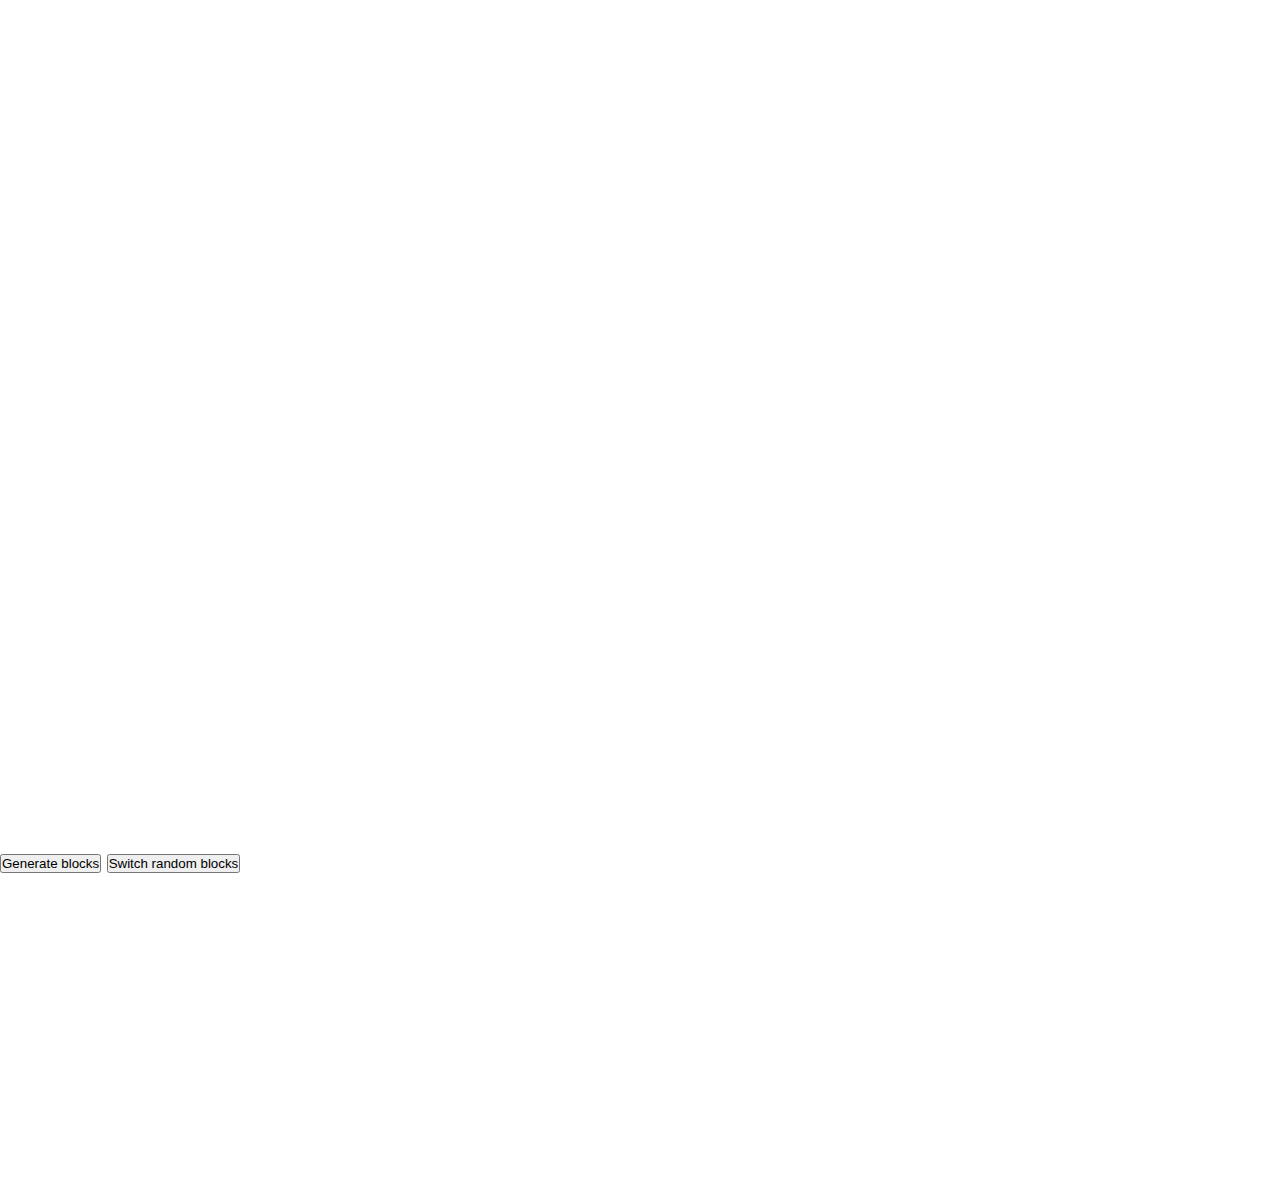
<file: 09-test-homework/index.html>
<!doctype html>
<html lang="en">
<head>
    <meta charset="UTF-8">
    <meta name="viewport"
          content="width=device-width, user-scalable=no, initial-scale=1.0, maximum-scale=1.0, minimum-scale=1.0">
    <meta http-equiv="X-UA-Compatible" content="ie=edge">
    <link rel="stylesheet" href="stylesheet.css">
    <title>Unit 09</title>
</head>
<body>

    <section class="blocks"></section>


    <button class="btn show">Generate blocks</button>
    <button class="btn switch_on">Switch random blocks</button>

<script src="src.js"></script>
</body>
</html>
</file>
<file: 09-test-homework/stylesheet.css>
* {
    box-sizing: border-box;
    margin: 0;
    padding: 0;
}

body {
    width: 100%;
    height: 100vh;
    font-family: 'Archivo Black', sans-serif;
    font-size: 20px;
}

section {
    width: 250px;
    display: grid;
    grid-template-columns: repeat(5, 50px) ;
    margin: 300px auto;
}

.blocks {
    height: 250px;
}

.item {
    width: 50px;
    height: 50px;
    transition: background-color .5s;
}
</file>
